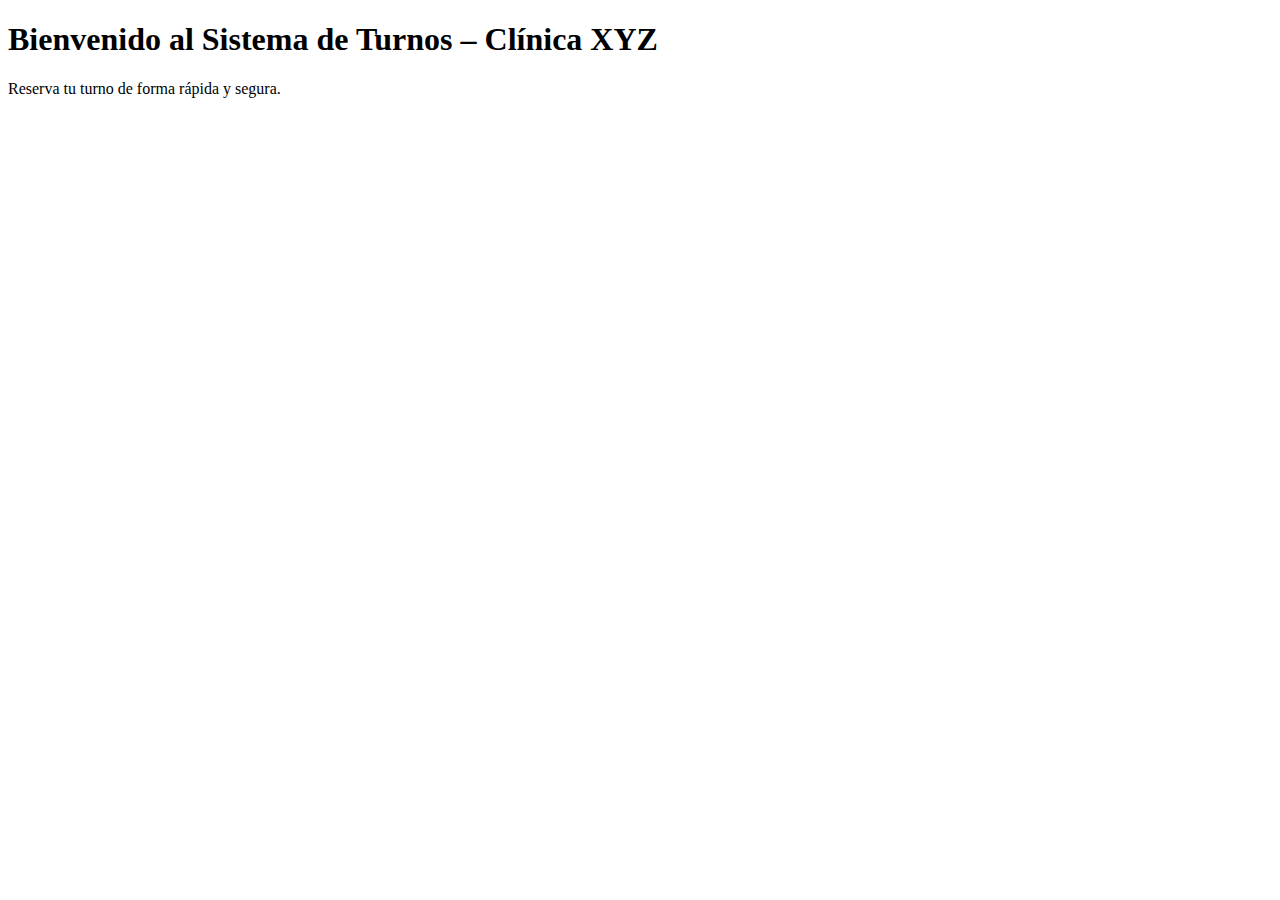
<file: index.html>
<!DOCTYPE html>
<html lang="es">
<head>
    <meta charset="UTF-8">
    <title>Sistema de Turnos – Clínica XYZ</title>
</head>
<body>
    <h1>Bienvenido al Sistema de Turnos – Clínica XYZ</h1>
    <p>Reserva tu turno de forma rápida y segura.</p>
</body>
</html>
</file>
